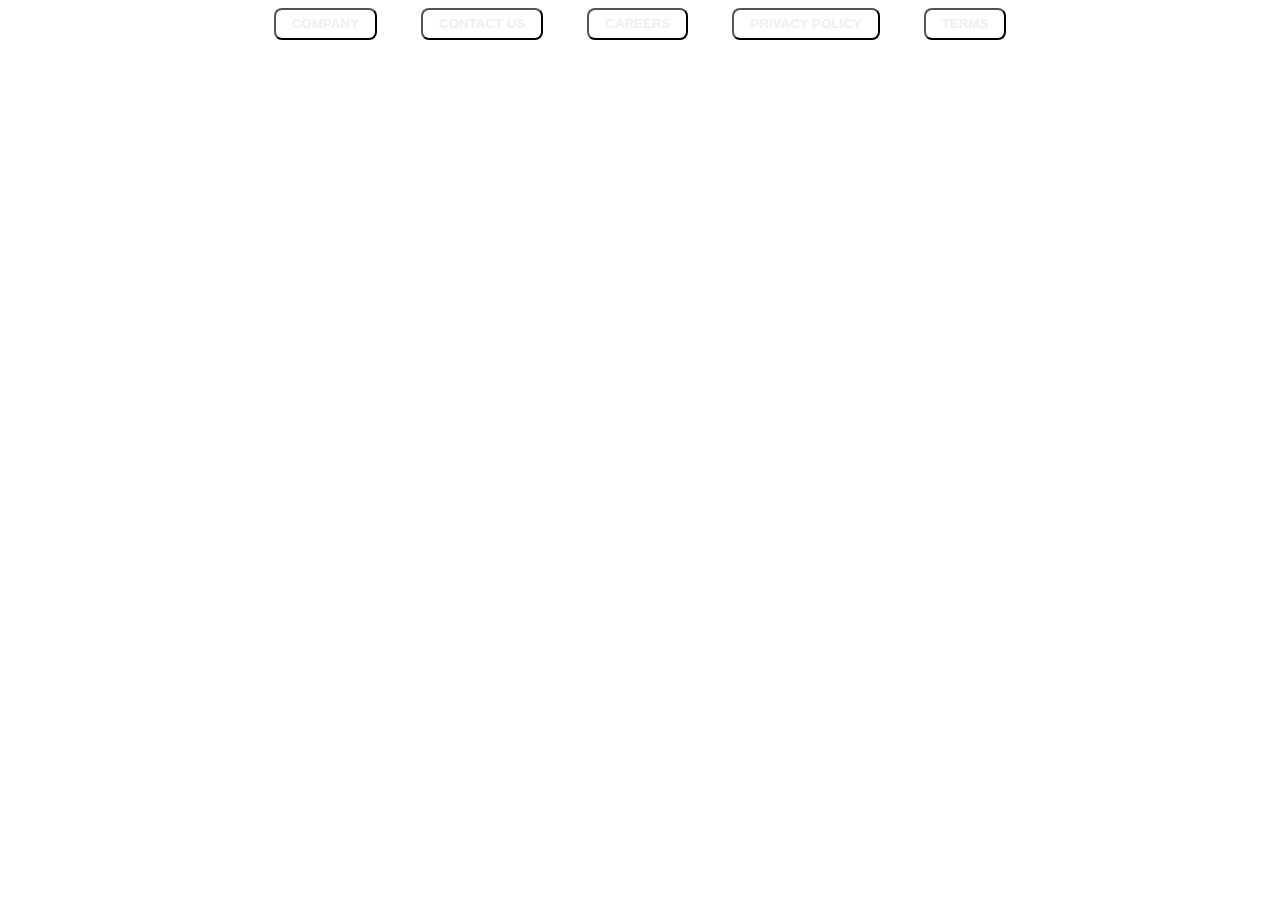
<file: Button-effects/index.html>
<!DOCTYPE html>
<html lang="en">

<head>
    <meta charset="UTF-8">
    <meta name="viewport" content="width=device-width, initial-scale=1.0">
    <title>Document</title>
    <link rel="stylesheet" href="style.css">
</head>

<body>

    <div class="button-container">
        <button>COMPANY</button>
        <button>Contact Us</button>
        <button>Careers </button>
        <button>Privacy Policy</button>
        <button>Terms</button>
    </div>

</body>

</html>
</file>
<file: Button-effects/style.css>
body {

    display: flex;
    justify-content: center;
    align-items: center;
}


.button-container button {
    color: #eeeeeeeb;
    background-color: #ffffff;
    text-decoration: none;
    text-transform: uppercase;
    font-weight: 700;
    display: inline-block;
    padding: 0.4rem 1rem;
    border-radius: 8px;
    transition: all 0.4s ease-out;
    margin: 0 20px;
}

.button-container button:hover {
    color: #0f1f44;
    box-shadow: 0 1rem 1rem rgba(0, 0, 0, 0.4);
    transform: rotate(5deg) scale(1.3);
}
</file>
